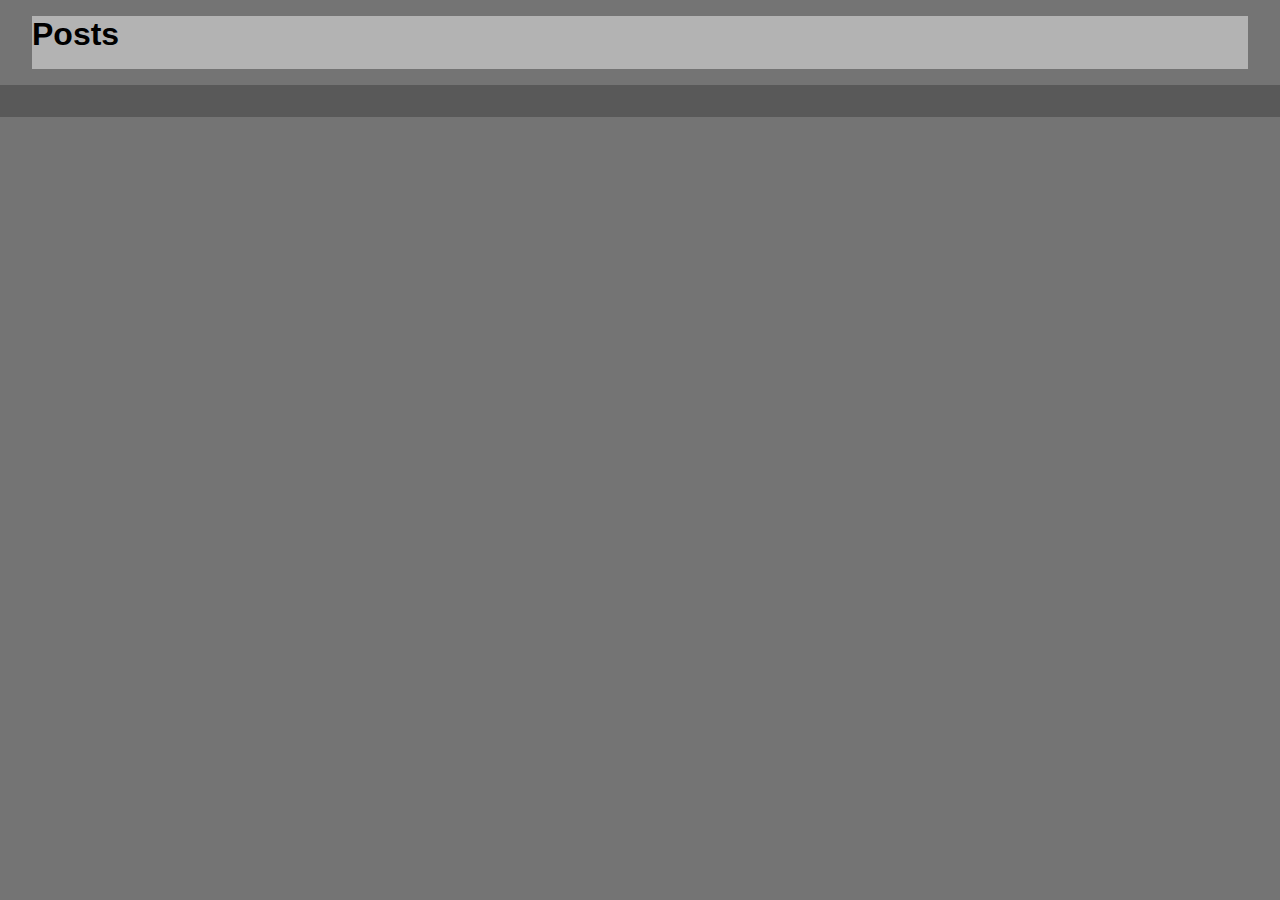
<file: index.html>
<!DOCTYPE html>
<html lang="en">
<head>
    <meta charset="UTF-8">
    <meta name="viewport" content="width=device-width, initial-scale=1.0">

    <title>Home</title>

    <link rel="icon" type="image/png" href="./src/assets/web_icon.png">

    <link rel="stylesheet" href="src/styles/normalize.css">
    <link rel="stylesheet" href="src/styles/common.css">

    <link rel="stylesheet" href="src/styles/navbar.css">
    <link rel="stylesheet" href="src/styles/footer.css">

    <link rel="stylesheet" href="src/styles/components/notifications.css">

    <link rel="stylesheet" href="src/styles/components/loader.css">
    <link rel="stylesheet" href="src/styles/components/loader-container.css">

    <link rel="stylesheet" href="src/styles/components/post-card-container.css">
    <link rel="stylesheet" href="src/styles/components/post.css">

    <link rel="stylesheet" href="src/styles/components/buttons.css">
</head>

<body>

    <nav class="navbar"></nav>

    <main>
        <h1>Posts</h1>

        <div class="session"></div>

        <div class="loader-container">
            <div class="loader hidden"></div>
        </div>

        <div class="notifications"></div>

        <div class="post-card-container"></div>

        <div class="pages" id="pages"></div>
    </main>

    <div class="footer"></div>

    <script type="module" src="./src/js/main.js"></script>
</body>
</html>
</file>
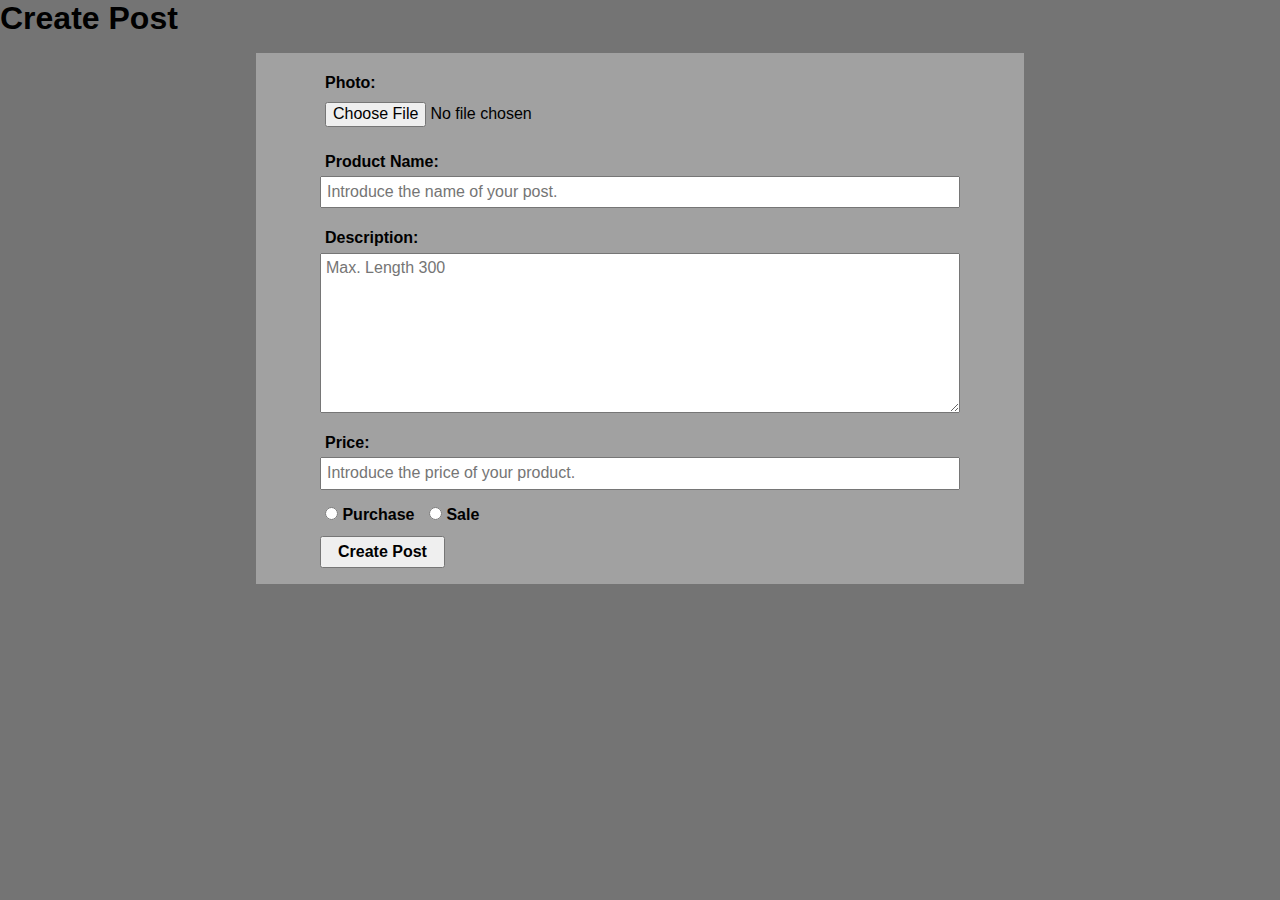
<file: views/create-post.html>
<!DOCTYPE html>
<html lang="en">

<head>
    <meta charset="UTF-8" />
    <meta name="viewport" content="width=device-width, initial-scale=1.0" />

    <title>Create Post</title>

    <link rel="stylesheet" href="../src/styles/normalize.css">
    <link rel="stylesheet" href="../src/styles/common.css">

    <link rel="stylesheet" href="../src/styles/navbar.css">
    <link rel="stylesheet" href="../src/styles/form.css">

    <link rel="stylesheet" href="../src/styles/components/notifications.css">

    <link rel="stylesheet" href="../src/styles/components/loader.css">
    <link rel="stylesheet" href="../src/styles/components/loader-container.css">


</head>

<body>

    <div class="navbar"></div>

    <h1>Create Post</h1>

    <div class="loader-container">
        <div class="loader hidden"></div>
    </div>

    <div class="notifications"></div>

    <form id="createPostForm" class="form">
        <label for="post-image">Photo: </label>
        <input type="file" id="post-image" name="photo" accept="image/*">

        <label for="post-name">Product Name: </label>
        <input required id="post-name" name="post-name" type="text" placeholder="Introduce the name of your post." />

        <label for="post-description">Description: </label>
        <textarea required name="post-description" id="post-description" maxlength="300"
            placeholder="Max. Length 300"></textarea>

        <label for="post-price">Price: </label>
        <input required id="post-price" name="post-price" type="number"
            placeholder="Introduce the price of your product." />

        <div>
            <label for="purchase">
                <input required type="radio" id="purchase" name="transactionType" value="purchase">
                Purchase
            </label>

            <label for="sale">
                <input required type="radio" id="sale" name="transactionType" value="sale">
                Sale
            </label>
        </div>

        <button>Create Post</button>
    </form>

    <script type="module" src="../src/js/main.js"></script>
</body>

</html>
</file>
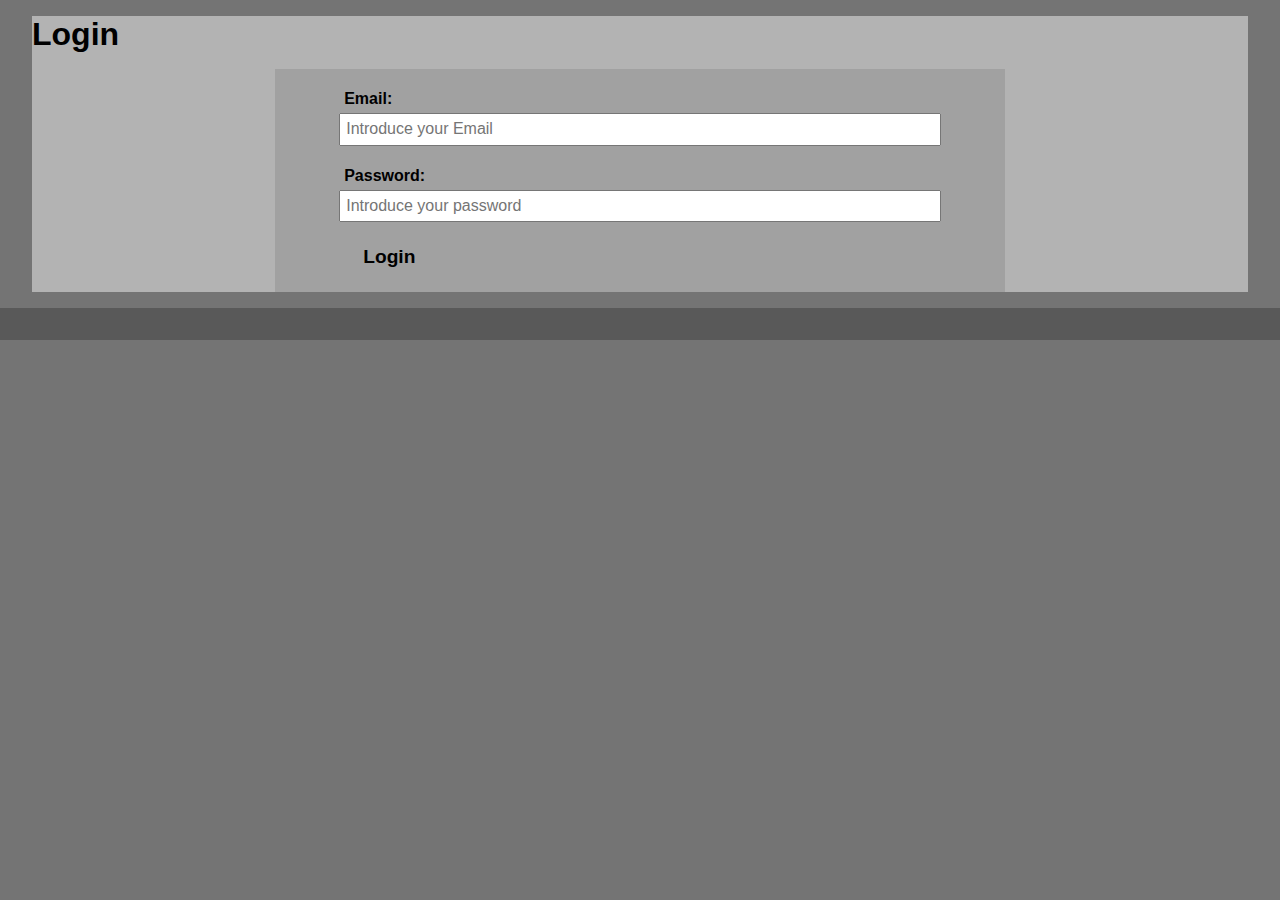
<file: views/login.html>
<!DOCTYPE html>
<html lang="en">

<head>
  <meta charset="UTF-8" />
  <meta name="viewport" content="width=device-width, initial-scale=1.0" />

  <title>Login</title>

  <link rel="icon" type="image/png" href="../src/assets/web_icon.png">

  <link rel="stylesheet" href="../src/styles/normalize.css">
  <link rel="stylesheet" href="../src/styles/common.css">

  <link rel="stylesheet" href="../src/styles/navbar.css">
  <link rel="stylesheet" href="../src/styles/footer.css">

  <link rel="stylesheet" href="../src/styles/form.css">

  <link rel="stylesheet" href="../src/styles/components/notifications.css">

  <link rel="stylesheet" href="../src/styles/components/loader.css">
  <link rel="stylesheet" href="../src/styles/components/loader-container.css">

  <link rel="stylesheet" href="../src/styles/components/buttons.css">

</head>

<body>
  <div class="navbar"></div>

  <main>
    <h1>Login</h1>
    <div class="loader-container">
      <div class="loader hidden"></div>
    </div>

    <div class="notifications"></div>

    <form id="loginForm" class="form">
      <label for="mail">Email:</label>
      <input type="mail" id="mail" name="mail" placeholder="Introduce your Email" />

      <label for="password">Password:</label>
      <input type="password" id="password" name="password" placeholder="Introduce your password" minlength="4"
        required />

      <button type="submit" class="btn btn-primary">Login</button>
    </form>
  </main>

  <div class="footer"></div>
  <script type="module" src="../src/js/main.js"></script>
</body>

</html>
</file>
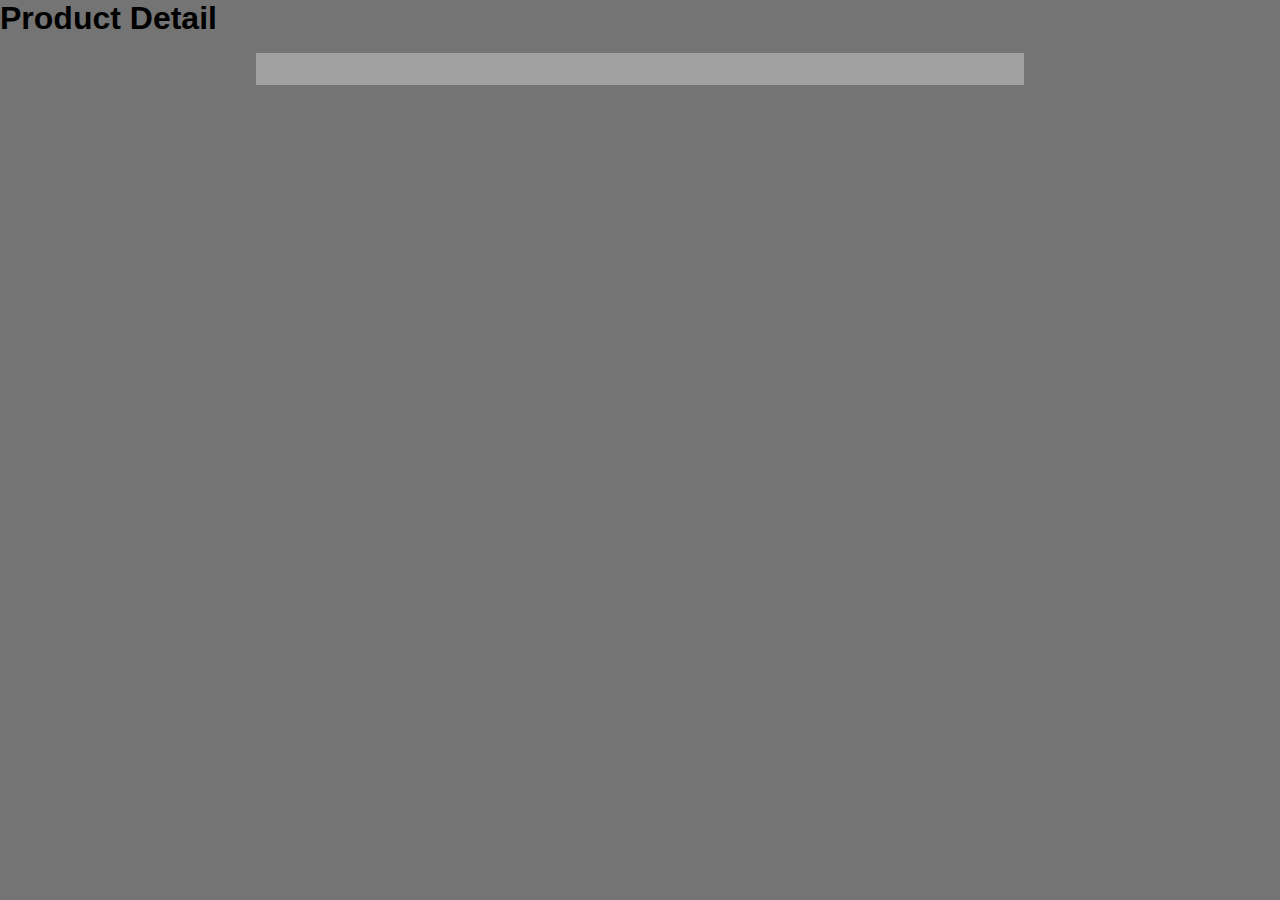
<file: views/post-detail.html>
<!DOCTYPE html>
<html lang="en">

<head>
  <meta charset="UTF-8" />
  <meta name="viewport" content="width=device-width, initial-scale=1.0" />

  <title>Post Detail</title>

  <link rel="stylesheet" href="../src/styles/normalize.css">
  <link rel="stylesheet" href="../src/styles/common.css">

  <link rel="stylesheet" href="../src/styles/navbar.css">
  <link rel="stylesheet" href="../src/styles/form.css">

  <link rel="stylesheet" href="../src/styles/components/notifications.css">

  <link rel="stylesheet" href="../src/styles/components/loader.css">
  <link rel="stylesheet" href="../src/styles/components/loader-container.css">

</head>

<body>

  <div class="navbar"></div>

  <h1>Product Detail</h1>

  <div class="loader-container">
    <div class="loader hidden"></div>
  </div>

  <div class="notifications"></div>

  <div class="postDetail-container form"></div>

  <script type="module" src="../src/js/main.js"></script>
</body>

</html>
</file>
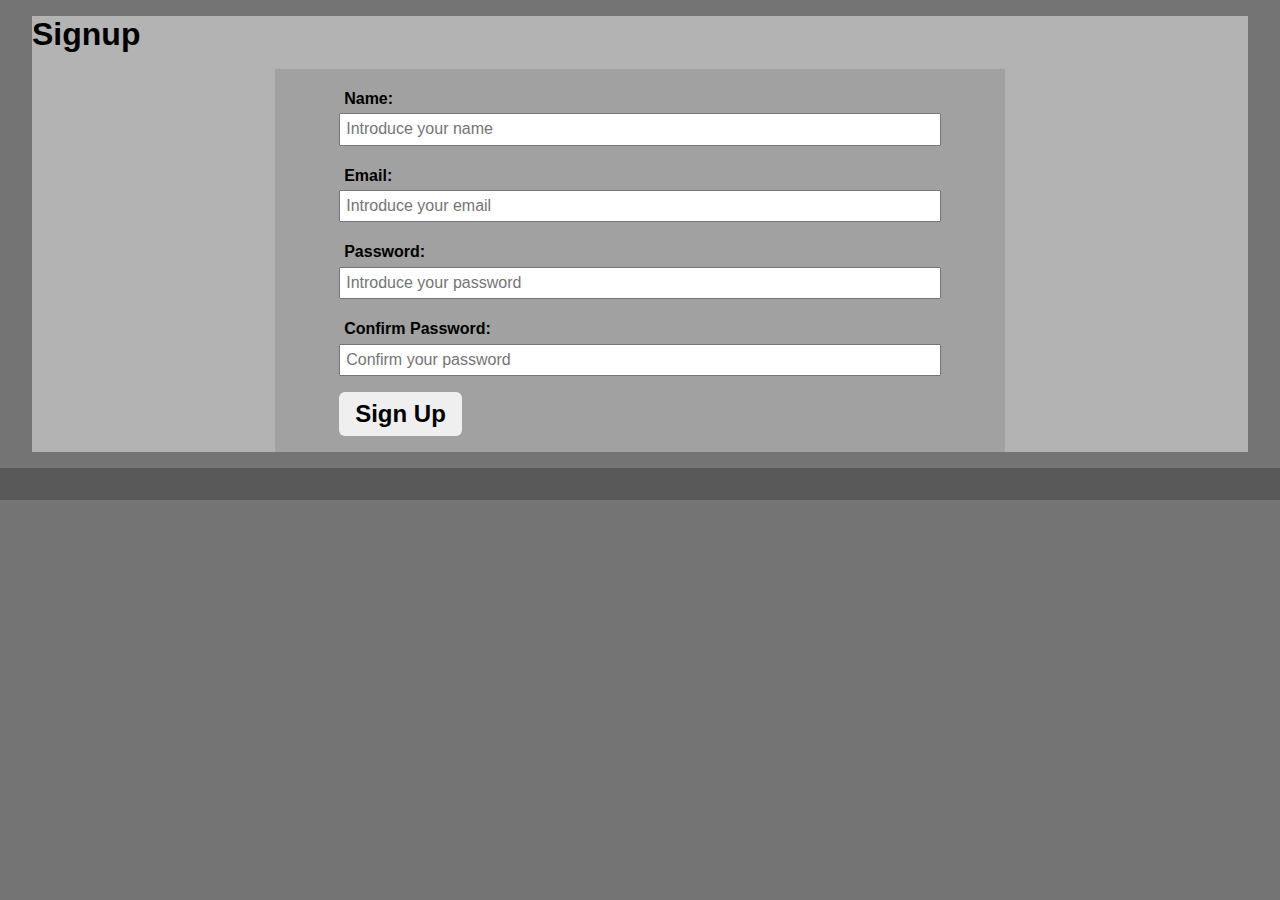
<file: views/signup.html>
<!DOCTYPE html>
<html lang="en">

<head>
  <meta charset="UTF-8">
  <meta name="viewport" content="width=device-width, initial-scale=1.0">

  <title>Sign Up</title>

  <link rel="icon" type="image/png" href="../src/assets/web_icon.png">

  <link rel="stylesheet" href="../src/styles/normalize.css">
  <link rel="stylesheet" href="../src/styles/common.css">

  <link rel="stylesheet" href="../src/styles/navbar.css">
  <link rel="stylesheet" href="../src/styles/footer.css">

  <link rel="stylesheet" href="../src/styles/form.css">

  <link rel="stylesheet" href="../src/styles/components/notifications.css">

  <link rel="stylesheet" href="../src/styles/components/loader.css">
  <link rel="stylesheet" href="../src/styles/components/loader-container.css">

  <link rel="stylesheet" href="../src/styles/components/buttons.css">

</head>

<body>

  <div class="navbar"></div>

  <main>

    <h1>Signup</h1>

    <div class="loader-container">
      <div class="loader hidden"></div>
    </div>

    <div class="notifications"></div>

    <form id="signupForm" class="form">
      <label for="name">Name: </label>
      <input id="name" name="name" type="text" placeholder="Introduce your name" />

      <label for="email">Email:</label>
      <input id="email" name="email" type="email" placeholder="Introduce your email" required />

      <label for="password">Password:</label>
      <input id="password" name="password" type="password" placeholder="Introduce your password" required
        minlength="6" />

      <label for="password-confirm">Confirm Password:</label>
      <input id="password-confirm" name="password-confirm" type="password" placeholder="Confirm your password" required
        minlength="6" />

      <button type="submit">Sign Up</button>
    </form>

  </main>

  <div class="footer"></div>
  <script type="module" src="../src/js/main.js"></script>
</body>

</html>
</file>
<file: src/styles/common.css>
:root {
    --bg-color: #575757e8;
    --bg-color-2: #747474;
    --bg-color-3: #a1a1a1;
    --bg-color-4: #b3b3b3;

    --bg-post: white;

    --btn-X-notification-success: #1e84be;
    --btn-X-notification-error: brown;

    font-family: Arial, sans-serif;
    font-size: clamp(2px, 5vw, 16px);
}

body {
    background-color: var(--bg-color-2);
}

main {
    margin: clamp(5px, 2vw, 1rem) clamp(10px, 5vw, 2rem);
    background-color: var(--bg-color-4);
}

video,
iframe {
    max-width: 100%;
}

a {
    text-decoration: none;
}

* {
    box-sizing: border-box;
}

h1,
h2,
h3,
h4 {
    padding-bottom: 1rem;
}

h1,
h2,
h3,
h4,
p {
    margin: 0;
    text-align: justify;
}

input,
textarea,
label,
p,
textarea,
button {
    padding: 5px;
}


p {
    white-space: pre-line;
}
</file>
<file: src/styles/navbar.css>
.navbar {
    background-color: var(--bg-color);
}

.navbar-container {
    display: grid;
    grid-template-columns: repeat(6, 1fr);
    grid-template-rows: repeat(2, 1fr);

    grid-column-gap: 1rem;
    grid-row-gap: 1rem;

    margin-left: auto;
    margin-right: auto;

    padding-top: clamp(1px, 5vw, 16px);
    padding-bottom: clamp(1px, 5vw, 16px);


    max-width: 1440px;

    font-weight: bold;
}

.navbar a {
    padding: clamp(1px, 5vw, 8px);

    cursor: pointer;
    background-color: var(--bg-color-4);
}

.nav-right a {
    display: flex;

    width: 100%;
    justify-content: center;
    align-items: center;
}

.nav-left {
    grid-area: 1 / 1 / 2 / 4;
}

.nav-left a {
    display: flex;

    width: 100%;
    justify-content: center;
    align-items: center;
}

.nav-center {
    grid-area: 2 / 1 / 3 / 7;
}

#search-form {
    display: flex;
    width: 100%;
    justify-content: space-evenly;
    gap: 1rem;
}

#search-form input,
#search-form select,
#search-form button {

    width: 100%;
}

.nav-right {
    display: flex;
    justify-content: flex-end;
    gap: 1rem;
    grid-area: 1 / 4 / 2 / 7;
}

@media (min-width: 768px) {
    .nav-left {
        grid-area: 1 / 1 / 3 / 2;
    }
    .nav-center {
        grid-area: 1 / 2 / 3 / 5; 
    }

    #search-form {
        gap: 0.5rem;
    }
    .nav-right {
        grid-area: 1 / 5 / 3 / 7;
        gap: 0.5rem;
    }
}
</file>
<file: src/styles/footer.css>
.footer {
    all: unset;
    display: flex;
    justify-content: center;
    align-items: center;

    padding: 1rem;

    a {
        text-decoration: underline;
        color: black;
    }

    background-color: var(--bg-color);
}
</file>
<file: src/styles/components/notifications.css>
.notifications {
  display: flex;
  position: absolute;
  flex-direction: column;


  width: 100%;

  transform: translate(17%, -20%);

  font-size: clamp(0.5rem, 5vw, 2rem);
  font-weight: bold;

  z-index: 9999;
}

.notification {
  position: relative;

  display: flex;
  justify-content: space-between;
  align-items: center;

  padding: clamp(1px, 4vw, 3rem);
  width: 60%;

  gap: 1rem;
  border: solid 1px;



  p {
    margin: 0;
  }
}

.notification button {
  display: flex;
  justify-content: center;
  align-items: center;

  width: clamp(1.5rem, 2rem, 2rem);
  height: clamp(1.5rem, 2rem, 24rem);

  border: none;
  outline: none;

  border-radius: 50%;

  cursor: pointer;
}

.notification.success {
  background-color: lightblue;
  border-color: rgb(0, 172, 230);
}

.notification.error {
  background-color: lightcoral;
  border-color: rgb(242, 8, 8);
}
</file>
<file: src/styles/components/loader.css>
/* HTML: <div class="loader"></div> */
.loader {
  width: 5vw;

/*   margin: 2rem;
 */
  aspect-ratio: 1.154;
  --_g: no-repeat radial-gradient(farthest-side, #000 90%, #0000);
  background:
    var(--_g) 50% 0,
    var(--_g) 0 100%,
    var(--_g) 100% 100%;
  background-size: 35% calc(35%*1.154);
  animation: l16 1s infinite;
}

@keyframes l16 {

  50%,
  100% {
    background-position: 100% 100%, 50% 0, 0 100%
  }
}

.loader.hidden {
  display: none;
}
</file>
<file: src/styles/components/loader-container.css>
.loader-container {
    display: flex;
    justify-content: center;
    align-items: center;
}

.loader-container:has(.loader:not(.hidden)) {
    padding-bottom: 2rem;
}
</file>
<file: src/styles/components/post-card-container.css>
.post-card-container {
    display: grid;
    gap: 1rem;
    grid-template-columns: repeat(2, 1fr);

    a {
        color: inherit;
    }

    a:hover {
        transform: scale(1.02);
    }
}

@media (min-width: 768px) {
    .post-card-container {
        grid-template-columns: repeat(4, 1fr);
    }
}
</file>
<file: src/styles/components/post.css>
a {
    height: 100%;
    display: block;
}

.post {
    position: relative;
    display: flex;
    flex-direction: column;
    justify-content: flex-start;

    height: 100%;

    padding: 5px;

    border-radius: 8px;
    transition: transform 0.2s ease;
    background-color: var(--bg-post);
}

.post .post-image{
    justify-content: center;
}

.post .title {
    font-weight: bold;
}

.post p {
    /* Use a flexbox-based layout for multi-line truncation */
    display: -webkit-box;

    /* Limit the text to 3 lines (WebKit-specific) */
    -webkit-line-clamp: 3;

    /* Standard property for limiting text to 3 lines (not yet fully supported across all browsers) */
    line-clamp: 3;

    /* Required for -webkit-line-clamp to work properly */
    -webkit-box-orient: vertical;

    /* Hide overflow content that goes beyond the container */
    overflow: hidden;

    /* Display ellipsis (…) when text overflows */
    text-overflow: ellipsis;

    /* Set line height for better readability and consistent text height */
    line-height: 1.4;

    /* Prevent the element from expanding beyond 3 lines of text */
    max-height: calc(1.4em * 3);
    /* 1.4em line height times 3 lines */

    /* Break long words if necessary to prevent overflow */
    word-wrap: break-word;
    word-break: break-word;

    padding: 2px;

    margin-bottom: 0.1rem;
}

.post-image {
    /* DO NOT TOUCH THE CODE! */
    width: 100%;
    max-width: 300px;
    /* IMPORTANT TO BE WITH: 100% and HEIGHT: AUTO! */
    height: auto;

    /* max-height: 200px; */
    object-fit: cover;
    margin: 0.5rem 0;

    border: 1px solid #ddd;
}

.sale-label {
    font-size: small;

    position: absolute;
    top: 10px;
    right: 10px;
    color: white;
    padding: 4px 10px;
    border-radius: 4px;
    font-weight: bold;
    text-transform: uppercase;
}

.sale-label.purchase {
    background-color: chartreuse;
}

.sale-label.sale {
    background-color: crimson;
}

@media (min-width: 460px) {
    .sale-label {
        font-size: 1rem;
    }

    .post {
        padding: 1rem;
    }
}
</file>
<file: src/styles/components/buttons.css>
button,
.btn {
    font-weight: bold;
    font-size: clamp(0.6rem, 2.5vw, 1.5rem);
    align-self: self-start;
    width: auto;
    padding: 0.5rem;
    padding-right: 1rem;
    padding-left: 1rem;

    white-space: nowrap;

    border-radius: 6px;
    border: none;
    cursor: pointer;
}

button,
a.btn {
    opacity: 1;
    transition: opacity 0.3s ease-in-out;
}

button:hover,
a.btn:hover {
    opacity: 0.8;
}

a.btn {
    display: flex;

    width: 100%;
    justify-content: center;
    align-items: center;
}

.btn-primary,
.btn-secondary {
    font-size: larger;
    padding-right: 1.5rem;
    padding-left: 1.5rem;
}

.btn-primary {
    background-color: var(--btn-p);
}

.btn-secondary {
    background-color: var(--btn-s);
    color: white;
}


.btn-primary-navbar {
    background-color: var(--btn-p-navbar);
    color: var(--font-btn-p);
}

.btn-secondary-navbar {
    background-color: var(--btn-s-navbar);
    color: var(--font-btn-s);
}

.btn-search {
    background-color: var(--btn-search);
}

.btn-home {
    background-color: var(--btn-home);
}

.btn-exit{
    background-color: var(--btn-X-notification);
    color: var(--font-X-notification);
}
</file>
<file: src/styles/form.css>
.form {
    display: flex;
    justify-content: center;
    align-items: stretch;
    flex-direction: column;

    padding-left: clamp(1rem, 5vw, 4rem);
    padding-right: clamp(1rem, 5vw, 4rem);

    padding-top: 1rem;
    padding-bottom: 1rem;

    margin-right: 5%;
    margin-left: 5%;

    background-color: var(--bg-color-3);
}

form button{
    font-weight: bold;
    align-self: self-start;
    width: 1auto;
    padding-right: 1rem;
    padding-left: 1rem;
}

textarea {
    max-width: 100%;
    min-width: 100%;

    min-height: 10rem;
    max-height: 10rem;
}

.form input,
textarea,
select {
    margin-bottom: 1rem;
}

.form label {
    font-weight: bold;
}

.form .radio-button{
    margin-bottom: 1rem;
}

@media (min-width: 768px) {
    .form {
        margin-right: 20%;
        margin-left: 20%;
    }
}
</file>
